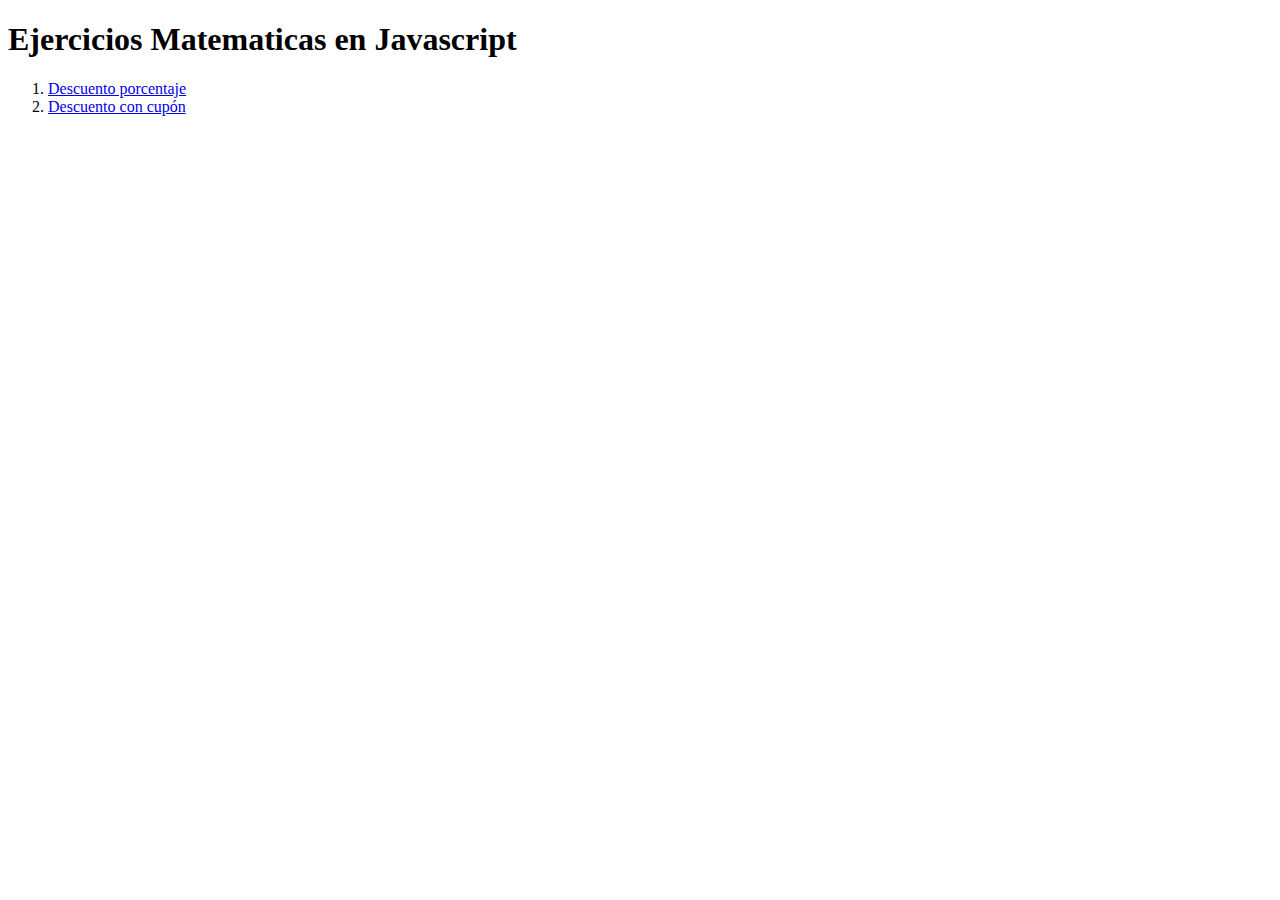
<file: index.html>
<!DOCTYPE html>
<html lang="en">
<head>
  <meta charset="UTF-8">
  <meta http-equiv="X-UA-Compatible" content="IE=edge">
  <meta name="viewport" content="width=device-width, initial-scale=1.0">
  <title>Ejercicios</title>
</head>
<body>
  <h1>Ejercicios Matematicas en Javascript</h1>
  <ol>
    <li><a href="./descuentoporcentaje/procentaje.html">Descuento porcentaje</a></li>
    <li><a href="./descuentocupon/cupon.html">Descuento con cupón</a></li>
  </ol>
</body>
</html>
</file>
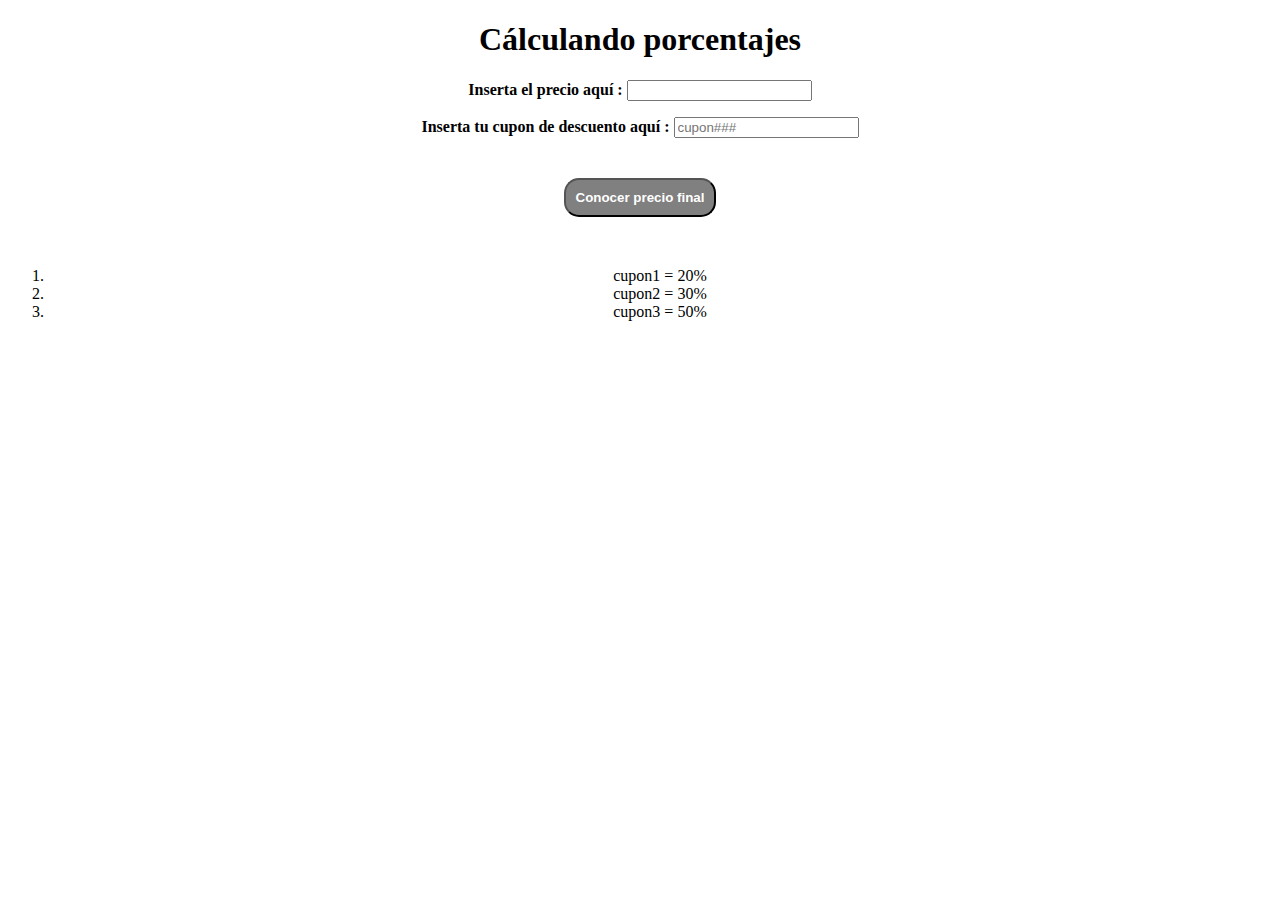
<file: descuentocupon/cupon.html>
<!DOCTYPE html>
<html lang="en">
<head>
  <meta charset="UTF-8">
  <meta http-equiv="X-UA-Compatible" content="IE=edge">
  <meta name="viewport" content="width=device-width, initial-scale=1.0">
  <link rel="stylesheet" href="./css/styles2.css">
  <title>Porcentaje de descuento</title>
</head>
<body>
<h1>Cálculando porcentajes</h1>
<section class="container">
<label for="precio"><strong>Inserta el precio aquí :</strong> <input id="precio" type="number" class="precio"></label>
<label for="descuento"><strong>Inserta tu cupon de descuento aquí :</strong> <input id="descuento" placeholder="cupon###" type="text" class="descuento" value=""></label>
</section>
<button class="button">Conocer precio final</button>
<div class="resultado"></div>
<ol>
  <li>cupon1 = 20%</li>
  <li>cupon2 = 30%</li>
  <li>cupon3 = 50%</li>
</ol>
  <script src="./cupon.js"></script>
</body>
</html>
</file>
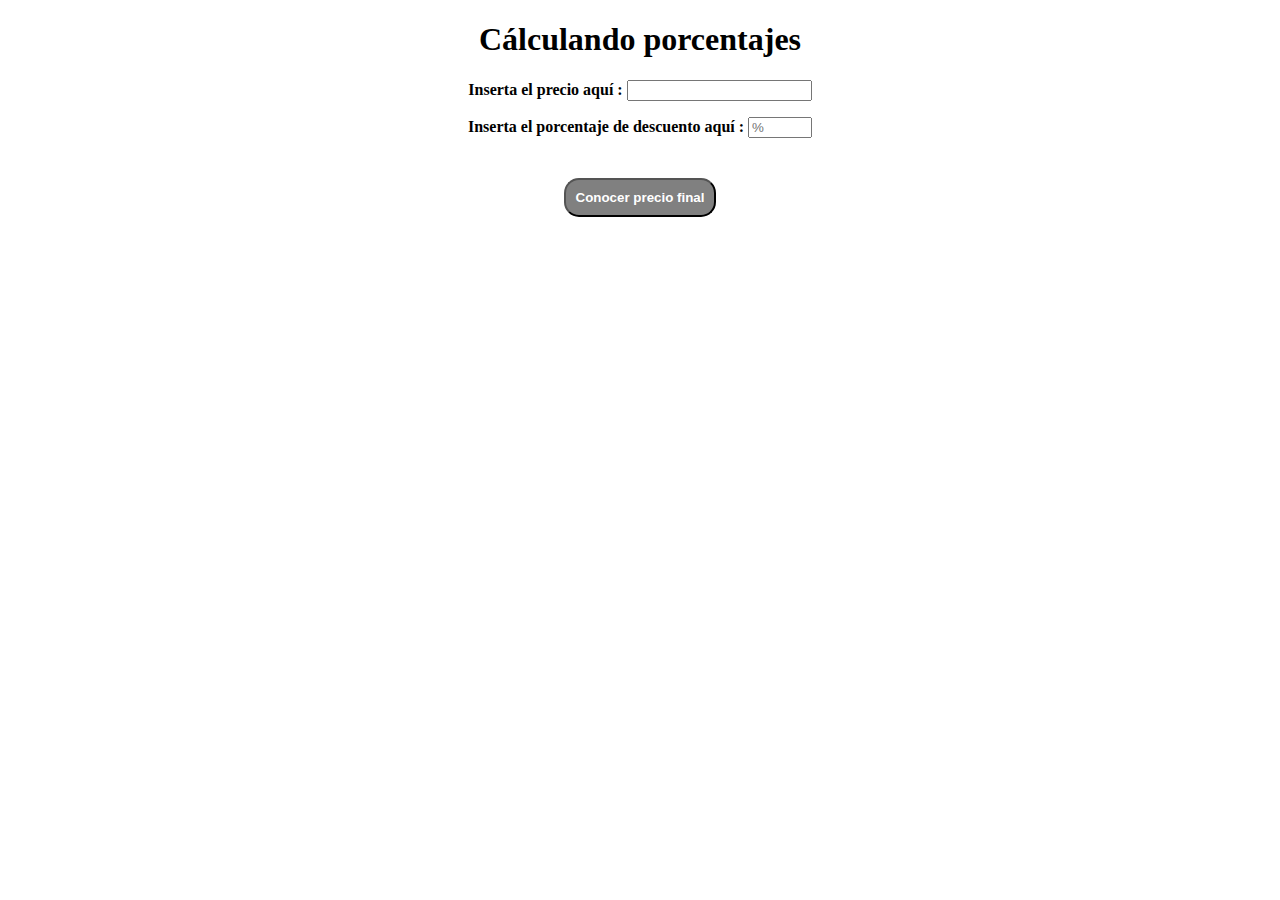
<file: descuentoporcentaje/procentaje.html>
<!DOCTYPE html>
<html lang="en">
<head>
  <meta charset="UTF-8">
  <meta http-equiv="X-UA-Compatible" content="IE=edge">
  <meta name="viewport" content="width=device-width, initial-scale=1.0">
  <link rel="stylesheet" href="./css/styles.css">
  <title>Porcentaje de descuento</title>
</head>
<body>
<h1>Cálculando porcentajes</h1>
<section class="container">
<label for="precio"><strong>Inserta el precio aquí :</strong> <input id="precio" type="number" class="precio"></label>
<label for="descuento"><strong>Inserta el porcentaje de descuento aquí :</strong> <input id="descuento" placeholder="&#x25;" type="number" min="0" max="100" class="descuento"></label>
</section>
<button class="button">Conocer precio final</button>
<div class="resultado"></div>
  <script src="./procentaje.js"></script>
</body>
</html>
</file>
<file: descuentocupon/css/styles2.css>
h1{
  text-align: center;
}

.container{
  display: flex;
  flex-direction: column;
  gap:16px;
  align-items: center;
  margin-bottom: 40px;

}

button{
  padding: 10px;
  font-weight: 600;
  background-color: gray;
  color: white;
  border-radius: 15px;
  display: block;
  margin: 0 auto;
  margin-bottom: 50px;

}

.resultado{
  width: 500px;
  margin-top: 60px;
margin: 0 auto;
text-align: center;
  
}

.valormal{
  width: auto;
  font-weight: 700;
  color: red;
  border: 2px solid;
  text-align: center;
  font-weight: 700;
  font-size: 2.5rem;
}

.valor{
  width: auto;
  font-weight: 600;
  color: rgb(124, 158, 252);
  border: 1px solid;
  text-align: center;
  font-weight: 700;
  font-size: 1.5rem;
}

ol{
  text-align: center;
}
</file>
<file: descuentoporcentaje/css/styles.css>
h1{
  text-align: center;
}

.container{
  display: flex;
  flex-direction: column;
  gap:16px;
  align-items: center;
  margin-bottom: 40px;

}

button{
  padding: 10px;
  font-weight: 600;
  background-color: gray;
  color: white;
  border-radius: 15px;
  display: block;
  margin: 0 auto;
  margin-bottom: 50px;

}

.resultado{
  width: 500px;
  margin-top: 60px;
margin: 0 auto;
text-align: center;
  
}

.valormal{
  width: auto;
  font-weight: 700;
  color: red;
  border: 2px solid;
  text-align: center;
  font-weight: 700;
  font-size: 2.5rem;
}

.valor{
  width: auto;
  font-weight: 600;
  color: rgb(124, 158, 252);
  border: 1px solid;
  text-align: center;
  font-weight: 700;
  font-size: 1.5rem;
}
</file>
